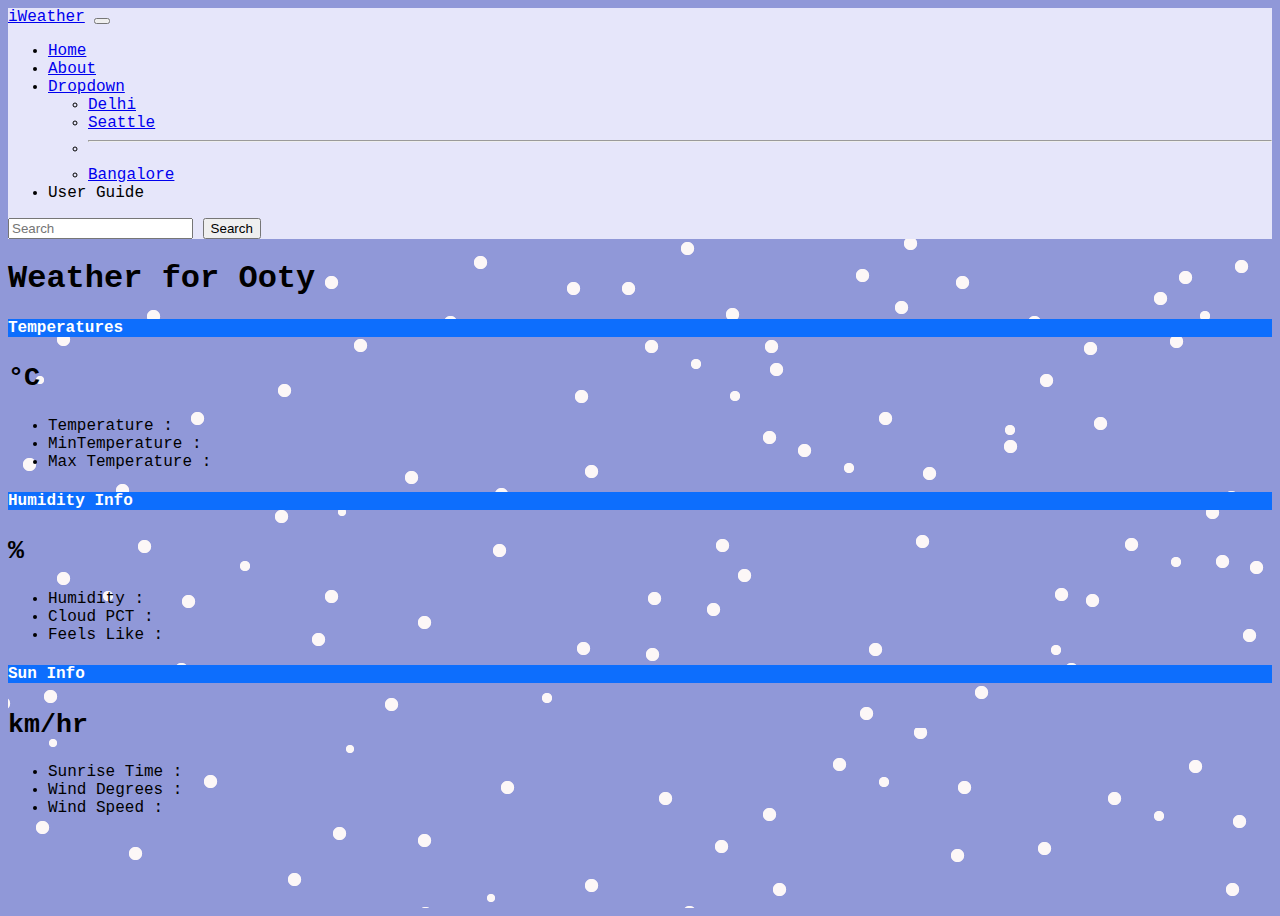
<file: index.html>
<!doctype html>
<html lang="en">
  <head>
    <meta charset="utf-8">
    <meta name="viewport" content="width=device-width, initial-scale=1">
    <title>Weather App</title>
    <link href="https://cdn.jsdelivr.net/npm/bootstrap@5.3.0-alpha1/dist/css/bootstrap.min.css" rel="stylesheet" integrity="sha384-GLhlTQ8iRABdZLl6O3oVMWSktQOp6b7In1Zl3/Jr59b6EGGoI1aFkw7cmDA6j6gD" crossorigin="anonymous">
  </head>
  <link rel="stylesheet" href="style.css">
  <body>
    <div class="snow">
    <nav class="navbar navbar-expand-lg bg-body-tertiary">
      <div class="container-fluid">
        <a class="navbar-brand" href="#">iWeather</a>
        <button class="navbar-toggler" type="button" data-bs-toggle="collapse" data-bs-target="#navbarSupportedContent" aria-controls="navbarSupportedContent" aria-expanded="false" aria-label="Toggle navigation">
          <span class="navbar-toggler-icon"></span>
        </button>
        <div class="collapse navbar-collapse" id="navbarSupportedContent">
          <ul class="navbar-nav me-auto mb-2 mb-lg-0">
            <li class="nav-item">
              <a class="nav-link active" aria-current="page" href="#">Home</a>
            </li>
            <li class="nav-item">
              <a class="nav-link" href="about.html">About</a>
            </li>
            <li class="nav-item dropdown">
              <a class="nav-link dropdown-toggle" href="#" role="button" data-bs-toggle="dropdown" aria-expanded="false">
                Dropdown
              </a>
              <ul class="dropdown-menu">
                <li><a class="dropdown-item" href="delhi.html">Delhi</a></li>
                <li><a class="dropdown-item" href="seattle.html">Seattle</a></li>
                <li><hr class="dropdown-divider"></li>
                <li><a class="dropdown-item" href="bangalore.html">Bangalore</a></li>
              </ul>
            </li>
            <li class="nav-item">
              <a class="nav-link disabled">User Guide</a>
            </li>
          </ul>
          <form class="d-flex" role="search">
            <input id="city" class="form-control me-2" type="search" placeholder="Search" aria-label="Search">
            <button class="btn btn-outline-success" type="submit" id="submit">Search</button>
            <!--<button class="login btn-log" type="button">login</button>-->
          </form>
        </div>
      </div>
    </nav>
    <div class="container">
      <h1 class="my-4 text-center">Weather for <span id="cityName"></span></h1>
      <main>
        <div class="row row-cols-1 row-cols-md-3 mb-3 text-center">
          <div class="col">
            <div class="card mb-4 rounded-3 shadow-sm">
              <div class="card-header py-3">
                <h4 class="my-0 fw-normal">Temperatures</h4>
              </div>
              <div class="card-body">
                <h1 class="card-title pricing-card-title"><span id="temp2"></span><small class="text-muted fw-light">°C</small></h1>
                <ul class="list-unstyled mt-3 mb-4">
                  <li>Temperature :  <span id="temp"></span></li>
                  <li>MinTemperature :  <span id="min_temp"></span></li>
                  <li>Max Temperature :  <span id="max_temp"></span></li>
                  
                  
                </ul>
               <!-- <button type="button" class="w-100 btn btn-lg btn-outline-primary">Sign up for free</button>-->
              </div>
            </div>
          </div>
          <div class="col">
            <div class="card mb-4 rounded-3 shadow-sm">
              <div class="card-header py-3">
                <h4 class="my-0 fw-normal">Humidity Info</h4>
              </div>
              <div class="card-body">
                <h1 class="card-title pricing-card-title"><span id="humidity2"></span><small class="text-muted fw-light">%</small></h1>
                <ul class="list-unstyled mt-3 mb-4">
                  <li>Humidity :  <span id="humidity"></span></li>
                  <li>Cloud PCT : <span id="cloud_pct"></span></li>
                  <li>Feels Like : <span id="feels_like"></span></li>
                  
                  
                  
                  
              
                </ul>
               <!-- <button type="button" class="w-100 btn btn-lg btn-primary">Get started</button>-->
              </div>
            </div>
          </div>
          <div class="col">
            <div class="card mb-4 rounded-3 shadow-sm border-primary">
              <div class="card-header py-3 text-bg-primary border-primary">
                <h4 class="my-0 fw-normal">Sun Info</h4>
              </div>
              <div class="card-body">
                <h1 class="card-title pricing-card-title"><span id="wind_speed2"></span><small class="text-muted fw-light">km/hr</small></h1>
                <ul class="list-unstyled mt-3 mb-4">
                  <li>Sunrise Time : <span id="sunrise"></span></li>
                  <li>Wind Degrees : <span id="wind_degrees"></span></li>
                  <li>Wind Speed : <span id="wind_speed"></span></li>
                 

                  
                  
                  

                  
                  
                  
                </ul>
               <!--  <button type="button" class="w-100 btn btn-lg btn-primary">Contact us</button>-->
              </div>
            </div>
          </div>
        </div>
<!-- 
        <h2 class="display-6 text-center mb-4">Cities</h2>
    
        <div class="table-responsive">
          <table class="table text-center">
            <thead>
              <tr>
                <th style="width: 34%;"></th>
                <th style="width: 22%;">Cloud_Pct</th>
<th style="width: 22%;">Feels_Like</th>
<th style="width: 22%;">Humidity</th>
<th style="width: 22%;">Max_Temp</th>
<th style="width: 22%;">Min_Temp</th>
<th style="width: 22%;">Sunrise</th>
<th style="width: 22%;">Sunset</th>
<th style="width: 22%;">Temp</th>
<th style="width: 22%;">Wind_Degrees</th>
<th style="width: 22%;">Ind_Speed</th>

              </tr>
            </thead>
            <tbody>
              <tr>
                <th scope="row" class="text-start">Shanghai</th>
                <td>2</td>
                <td>2</td>
                <td>2</td>
                <td>2</td>
                <td>2</td>
                <td>2</td>
                <td>2</td>
                <td>2</td>
                <td>2</td>
                <td>2</td>
              </tr>
              <tr>
                <th scope="row" class="text-start">Boston</th>
                <td>2</td>
                <td>2</td>
                <td>2</td>
                <td>2</td>
                <td>2</td>
                <td>2</td>
                <td>2</td>
                <td>2</td>
                <td>2</td>
                <td>2</td>
              </tr>
            </tbody>
    
            <tbody>
              <tr>
                <th scope="row" class="text-start">Lucknow</th>
                <td>2</td>
                <td>2</td>
                <td>2</td>
                <td>2</td>
                <td>2</td>
                <td>2</td>
                <td>2</td>
                <td>2</td>
                <td>2</td>
                <td>2</td>
              </tr>
              <tr>
                <th scope="row" class="text-start">Kolkata</th>
                <td>2</td>
                <td>2</td>
                <td>2</td>
                <td>2</td>
                <td>2</td>
                <td>2</td>
                <td>2</td>
                <td>2</td>
                <td>2</td>
                <td>2</td>
              </tr>
              
              
            </tbody>
          </table>
        -->
        </div>
      </main>
    </div>
    <script src="https://cdn.jsdelivr.net/npm/bootstrap@5.3.0-alpha1/dist/js/bootstrap.bundle.min.js" integrity="sha384-w76AqPfDkMBDXo30jS1Sgez6pr3x5MlQ1ZAGC+nuZB+EYdgRZgiwxhTBTkF7CXvN" crossorigin="anonymous"></script>
    <script src="index.js"></script>
  </div>  
  </body>
</html>
</file>
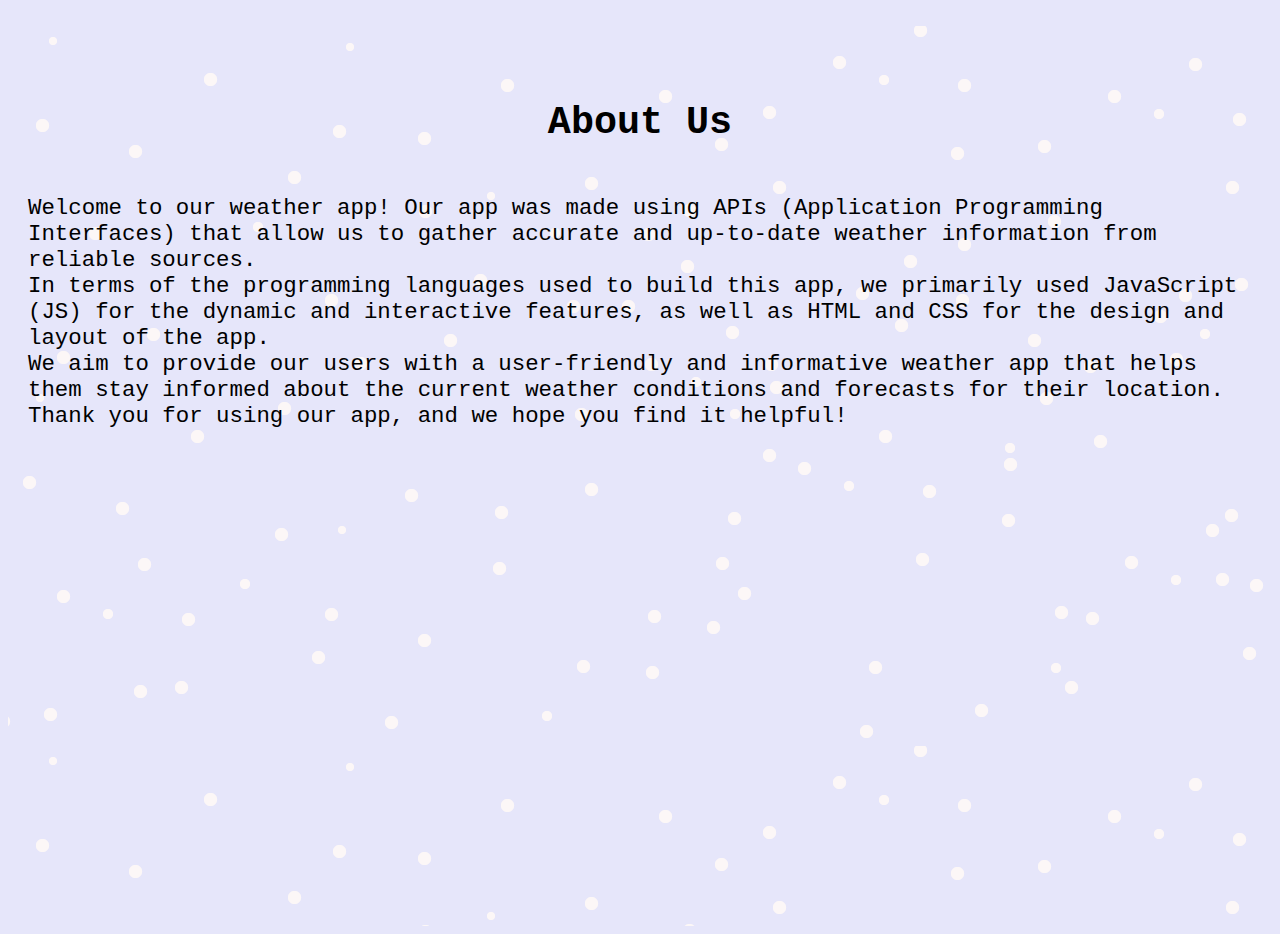
<file: about.html>
<!DOCTYPE html>
<html lang="en">
<head>
    <meta charset="UTF-8">
    <meta http-equiv="X-UA-Compatible" content="IE=edge">
    <meta name="viewport" content="width=device-width, initial-scale=1.0">
    <title>About</title>
    <link rel="stylesheet" href="about.css">
</head>
<body>
    <div class="snow">
    <h1>About Us</h1>
    <p>Welcome to our weather app! Our app was made using APIs (Application Programming Interfaces) that allow us to gather accurate and up-to-date weather information from reliable sources. <br>

        In terms of the programming languages used to build this app, we primarily used JavaScript (JS) for the dynamic and interactive features, as well as HTML and CSS for the design and layout of the app. <br>
        
        We aim to provide our users with a user-friendly and informative weather app that helps them stay informed about the current weather conditions and forecasts for their location. <br> Thank you for using our app, and we hope you find it helpful!</p>
    </div>
</body>
</html>
</file>
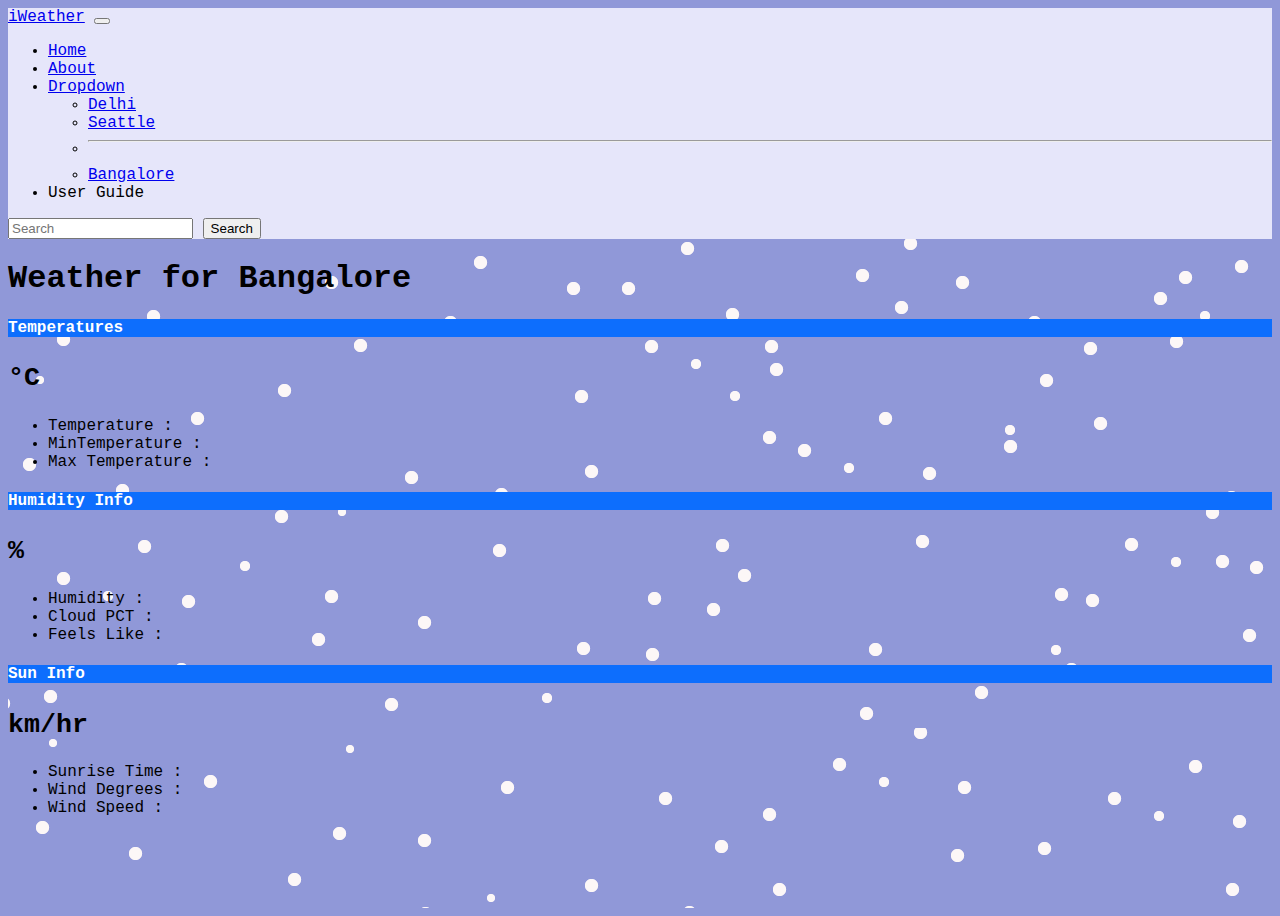
<file: bangalore.html>
<!doctype html>
<html lang="en">
  <head>
    <meta charset="utf-8">
    <meta name="viewport" content="width=device-width, initial-scale=1">
    <title>Weather App</title>
    <link href="https://cdn.jsdelivr.net/npm/bootstrap@5.3.0-alpha1/dist/css/bootstrap.min.css" rel="stylesheet" integrity="sha384-GLhlTQ8iRABdZLl6O3oVMWSktQOp6b7In1Zl3/Jr59b6EGGoI1aFkw7cmDA6j6gD" crossorigin="anonymous">
  </head>
  <link rel="stylesheet" href="bangalore.css">
  <body>
    <div class="snow">
    <nav class="navbar navbar-expand-lg bg-body-tertiary">
      <div class="container-fluid">
        <a class="navbar-brand" href="#">iWeather</a>
        <button class="navbar-toggler" type="button" data-bs-toggle="collapse" data-bs-target="#navbarSupportedContent" aria-controls="navbarSupportedContent" aria-expanded="false" aria-label="Toggle navigation">
          <span class="navbar-toggler-icon"></span>
        </button>
        <div class="collapse navbar-collapse" id="navbarSupportedContent">
          <ul class="navbar-nav me-auto mb-2 mb-lg-0">
            <li class="nav-item">
              <a class="nav-link active" aria-current="page" href="#">Home</a>
            </li>
            <li class="nav-item">
              <a class="nav-link" href="about.html">About</a>
            </li>
            <li class="nav-item dropdown">
              <a class="nav-link dropdown-toggle" href="#" role="button" data-bs-toggle="dropdown" aria-expanded="false">
                Dropdown
              </a>
              <ul class="dropdown-menu">
                <li><a class="dropdown-item" href="delhi.html">Delhi</a></li>
                <li><a class="dropdown-item" href="seattle.html">Seattle</a></li>
                <li><hr class="dropdown-divider"></li>
                <li><a class="dropdown-item" href="bangalore.html">Bangalore</a></li>
              </ul>
            </li>
            <li class="nav-item">
              <a class="nav-link disabled">User Guide</a>
            </li>
          </ul>
          <form class="d-flex" role="search">
            <input id="city" class="form-control me-2" type="search" placeholder="Search" aria-label="Search">
            <button class="btn btn-outline-success" type="submit" id="submit">Search</button>
            <!--<button class="login btn-log" type="button">login</button>-->
          </form>
        </div>
      </div>
    </nav>
    <div class="container">
      <h1 class="my-4 text-center">Weather for <span id="cityName"></span></h1>
      <main>
        <div class="row row-cols-1 row-cols-md-3 mb-3 text-center">
          <div class="col">
            <div class="card mb-4 rounded-3 shadow-sm">
              <div class="card-header py-3">
                <h4 class="my-0 fw-normal">Temperatures</h4>
              </div>
              <div class="card-body">
                <h1 class="card-title pricing-card-title"><span id="temp2"></span><small class="text-muted fw-light">°C</small></h1>
                <ul class="list-unstyled mt-3 mb-4">
                  <li>Temperature :  <span id="temp"></span></li>
                  <li>MinTemperature :  <span id="min_temp"></span></li>
                  <li>Max Temperature :  <span id="max_temp"></span></li>
                  
                  
                </ul>
               <!-- <button type="button" class="w-100 btn btn-lg btn-outline-primary">Sign up for free</button>-->
              </div>
            </div>
          </div>
          <div class="col">
            <div class="card mb-4 rounded-3 shadow-sm">
              <div class="card-header py-3">
                <h4 class="my-0 fw-normal">Humidity Info</h4>
              </div>
              <div class="card-body">
                <h1 class="card-title pricing-card-title"><span id="humidity2"></span><small class="text-muted fw-light">%</small></h1>
                <ul class="list-unstyled mt-3 mb-4">
                  <li>Humidity :  <span id="humidity"></span></li>
                  <li>Cloud PCT : <span id="cloud_pct"></span></li>
                  <li>Feels Like : <span id="feels_like"></span></li>
                  
                  
                  
                  
              
                </ul>
               <!-- <button type="button" class="w-100 btn btn-lg btn-primary">Get started</button>-->
              </div>
            </div>
          </div>
          <div class="col">
            <div class="card mb-4 rounded-3 shadow-sm border-primary">
              <div class="card-header py-3 text-bg-primary border-primary">
                <h4 class="my-0 fw-normal">Sun Info</h4>
              </div>
              <div class="card-body">
                <h1 class="card-title pricing-card-title"><span id="wind_speed2"></span><small class="text-muted fw-light">km/hr</small></h1>
                <ul class="list-unstyled mt-3 mb-4">
                  <li>Sunrise Time : <span id="sunrise"></span></li>
                  <li>Wind Degrees : <span id="wind_degrees"></span></li>
                  <li>Wind Speed : <span id="wind_speed"></span></li>
                 

                  
                  
                  

                  
                  
                  
                </ul>
               <!--  <button type="button" class="w-100 btn btn-lg btn-primary">Contact us</button>-->
              </div>
            </div>
          </div>
        </div>
<!-- 
        <h2 class="display-6 text-center mb-4">Cities</h2>
    
        <div class="table-responsive">
          <table class="table text-center">
            <thead>
              <tr>
                <th style="width: 34%;"></th>
                <th style="width: 22%;">Cloud_Pct</th>
<th style="width: 22%;">Feels_Like</th>
<th style="width: 22%;">Humidity</th>
<th style="width: 22%;">Max_Temp</th>
<th style="width: 22%;">Min_Temp</th>
<th style="width: 22%;">Sunrise</th>
<th style="width: 22%;">Sunset</th>
<th style="width: 22%;">Temp</th>
<th style="width: 22%;">Wind_Degrees</th>
<th style="width: 22%;">Ind_Speed</th>

              </tr>
            </thead>
            <tbody>
              <tr>
                <th scope="row" class="text-start">Shanghai</th>
                <td>2</td>
                <td>2</td>
                <td>2</td>
                <td>2</td>
                <td>2</td>
                <td>2</td>
                <td>2</td>
                <td>2</td>
                <td>2</td>
                <td>2</td>
              </tr>
              <tr>
                <th scope="row" class="text-start">Boston</th>
                <td>2</td>
                <td>2</td>
                <td>2</td>
                <td>2</td>
                <td>2</td>
                <td>2</td>
                <td>2</td>
                <td>2</td>
                <td>2</td>
                <td>2</td>
              </tr>
            </tbody>
    
            <tbody>
              <tr>
                <th scope="row" class="text-start">Lucknow</th>
                <td>2</td>
                <td>2</td>
                <td>2</td>
                <td>2</td>
                <td>2</td>
                <td>2</td>
                <td>2</td>
                <td>2</td>
                <td>2</td>
                <td>2</td>
              </tr>
              <tr>
                <th scope="row" class="text-start">Kolkata</th>
                <td>2</td>
                <td>2</td>
                <td>2</td>
                <td>2</td>
                <td>2</td>
                <td>2</td>
                <td>2</td>
                <td>2</td>
                <td>2</td>
                <td>2</td>
              </tr>
              
              
            </tbody>
          </table>
        -->
        </div>
      </main>
    </div>
    <script src="https://cdn.jsdelivr.net/npm/bootstrap@5.3.0-alpha1/dist/js/bootstrap.bundle.min.js" integrity="sha384-w76AqPfDkMBDXo30jS1Sgez6pr3x5MlQ1ZAGC+nuZB+EYdgRZgiwxhTBTkF7CXvN" crossorigin="anonymous"></script>
    <script src="bangalore.js"></script>
  </div>  
  </body>
</html>
</file>
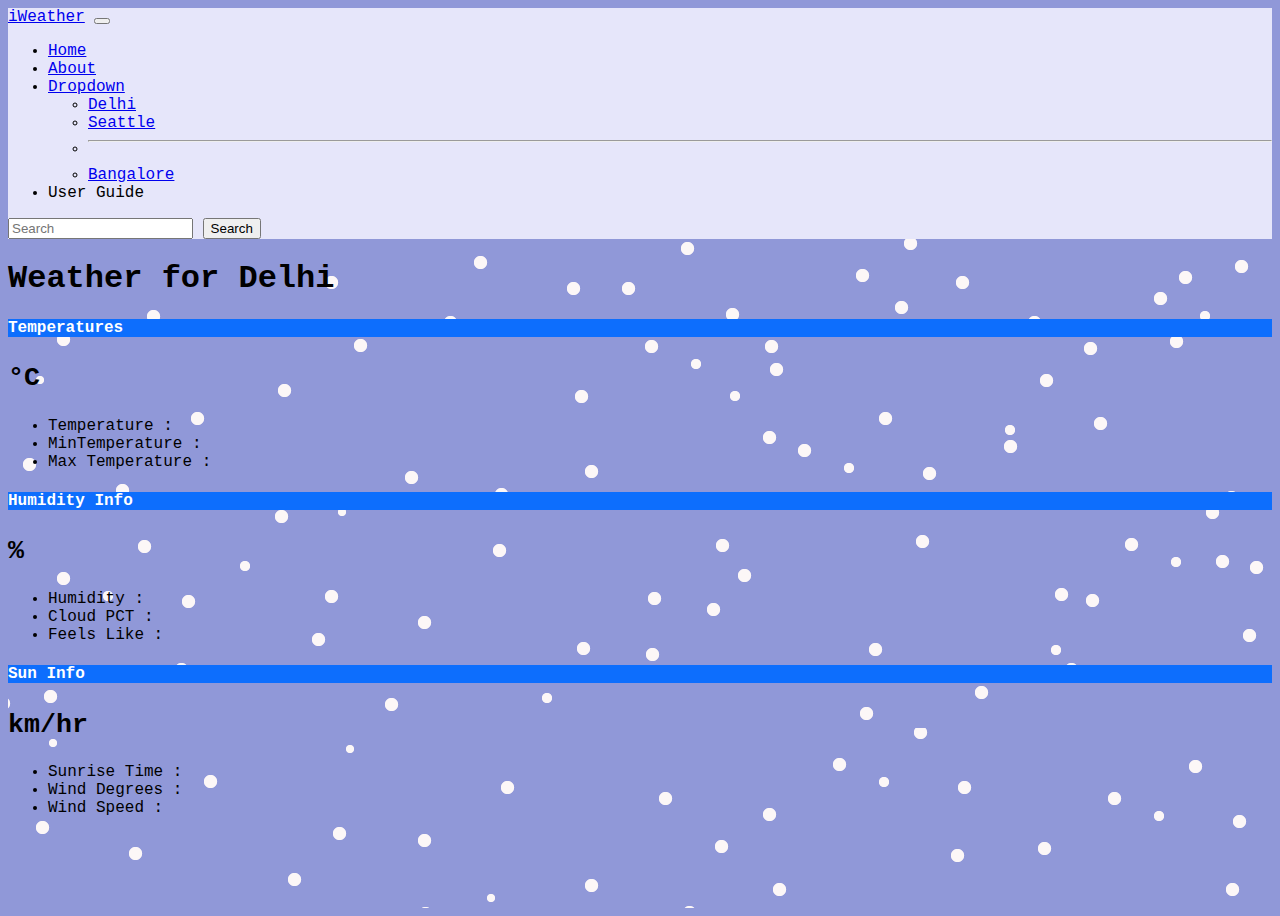
<file: delhi.html>
<!doctype html>
<html lang="en">
  <head>
    <meta charset="utf-8">
    <meta name="viewport" content="width=device-width, initial-scale=1">
    <title>Weather App</title>
    <link href="https://cdn.jsdelivr.net/npm/bootstrap@5.3.0-alpha1/dist/css/bootstrap.min.css" rel="stylesheet" integrity="sha384-GLhlTQ8iRABdZLl6O3oVMWSktQOp6b7In1Zl3/Jr59b6EGGoI1aFkw7cmDA6j6gD" crossorigin="anonymous">
  </head>
  <link rel="stylesheet" href="delhi.css">
  <body>
    <div class="snow">
    <nav class="navbar navbar-expand-lg bg-body-tertiary">
      <div class="container-fluid">
        <a class="navbar-brand" href="#">iWeather</a>
        <button class="navbar-toggler" type="button" data-bs-toggle="collapse" data-bs-target="#navbarSupportedContent" aria-controls="navbarSupportedContent" aria-expanded="false" aria-label="Toggle navigation">
          <span class="navbar-toggler-icon"></span>
        </button>
        <div class="collapse navbar-collapse" id="navbarSupportedContent">
          <ul class="navbar-nav me-auto mb-2 mb-lg-0">
            <li class="nav-item">
              <a class="nav-link active" aria-current="page" href="#">Home</a>
            </li>
            <li class="nav-item">
              <a class="nav-link" href="about.html">About</a>
            </li>
            <li class="nav-item dropdown">
              <a class="nav-link dropdown-toggle" href="#" role="button" data-bs-toggle="dropdown" aria-expanded="false">
                Dropdown
              </a>
              <ul class="dropdown-menu">
                <li><a class="dropdown-item" href="delhi.html">Delhi</a></li>
                <li><a class="dropdown-item" href="#">Seattle</a></li>
                <li><hr class="dropdown-divider"></li>
                <li><a class="dropdown-item" href="#">Bangalore</a></li>
              </ul>
            </li>
            <li class="nav-item">
              <a class="nav-link disabled">User Guide</a>
            </li>
          </ul>
          <form class="d-flex" role="search">
            <input id="city" class="form-control me-2" type="search" placeholder="Search" aria-label="Search">
            <button class="btn btn-outline-success" type="submit" id="submit">Search</button>
            <!--<button class="login btn-log" type="button">login</button>-->
          </form>
        </div>
      </div>
    </nav>
    <div class="container">
      <h1 class="my-4 text-center">Weather for <span id="cityName"></span></h1>
      <main>
        <div class="row row-cols-1 row-cols-md-3 mb-3 text-center">
          <div class="col">
            <div class="card mb-4 rounded-3 shadow-sm">
              <div class="card-header py-3">
                <h4 class="my-0 fw-normal">Temperatures</h4>
              </div>
              <div class="card-body">
                <h1 class="card-title pricing-card-title"><span id="temp2"></span><small class="text-muted fw-light">°C</small></h1>
                <ul class="list-unstyled mt-3 mb-4">
                  <li>Temperature :  <span id="temp"></span></li>
                  <li>MinTemperature :  <span id="min_temp"></span></li>
                  <li>Max Temperature :  <span id="max_temp"></span></li>
                  
                  
                </ul>
               <!-- <button type="button" class="w-100 btn btn-lg btn-outline-primary">Sign up for free</button>-->
              </div>
            </div>
          </div>
          <div class="col">
            <div class="card mb-4 rounded-3 shadow-sm">
              <div class="card-header py-3">
                <h4 class="my-0 fw-normal">Humidity Info</h4>
              </div>
              <div class="card-body">
                <h1 class="card-title pricing-card-title"><span id="humidity2"></span><small class="text-muted fw-light">%</small></h1>
                <ul class="list-unstyled mt-3 mb-4">
                  <li>Humidity :  <span id="humidity"></span></li>
                  <li>Cloud PCT : <span id="cloud_pct"></span></li>
                  <li>Feels Like : <span id="feels_like"></span></li>
                  
                  
                  
                  
              
                </ul>
               <!-- <button type="button" class="w-100 btn btn-lg btn-primary">Get started</button>-->
              </div>
            </div>
          </div>
          <div class="col">
            <div class="card mb-4 rounded-3 shadow-sm border-primary">
              <div class="card-header py-3 text-bg-primary border-primary">
                <h4 class="my-0 fw-normal">Sun Info</h4>
              </div>
              <div class="card-body">
                <h1 class="card-title pricing-card-title"><span id="wind_speed2"></span><small class="text-muted fw-light">km/hr</small></h1>
                <ul class="list-unstyled mt-3 mb-4">
                  <li>Sunrise Time : <span id="sunrise"></span></li>
                  <li>Wind Degrees : <span id="wind_degrees"></span></li>
                  <li>Wind Speed : <span id="wind_speed"></span></li>
                 

                  
                  
                  

                  
                  
                  
                </ul>
               <!--  <button type="button" class="w-100 btn btn-lg btn-primary">Contact us</button>-->
              </div>
            </div>
          </div>
        </div>
<!-- 
        <h2 class="display-6 text-center mb-4">Cities</h2>
    
        <div class="table-responsive">
          <table class="table text-center">
            <thead>
              <tr>
                <th style="width: 34%;"></th>
                <th style="width: 22%;">Cloud_Pct</th>
<th style="width: 22%;">Feels_Like</th>
<th style="width: 22%;">Humidity</th>
<th style="width: 22%;">Max_Temp</th>
<th style="width: 22%;">Min_Temp</th>
<th style="width: 22%;">Sunrise</th>
<th style="width: 22%;">Sunset</th>
<th style="width: 22%;">Temp</th>
<th style="width: 22%;">Wind_Degrees</th>
<th style="width: 22%;">Ind_Speed</th>

              </tr>
            </thead>
            <tbody>
              <tr>
                <th scope="row" class="text-start">Shanghai</th>
                <td>2</td>
                <td>2</td>
                <td>2</td>
                <td>2</td>
                <td>2</td>
                <td>2</td>
                <td>2</td>
                <td>2</td>
                <td>2</td>
                <td>2</td>
              </tr>
              <tr>
                <th scope="row" class="text-start">Boston</th>
                <td>2</td>
                <td>2</td>
                <td>2</td>
                <td>2</td>
                <td>2</td>
                <td>2</td>
                <td>2</td>
                <td>2</td>
                <td>2</td>
                <td>2</td>
              </tr>
            </tbody>
    
            <tbody>
              <tr>
                <th scope="row" class="text-start">Lucknow</th>
                <td>2</td>
                <td>2</td>
                <td>2</td>
                <td>2</td>
                <td>2</td>
                <td>2</td>
                <td>2</td>
                <td>2</td>
                <td>2</td>
                <td>2</td>
              </tr>
              <tr>
                <th scope="row" class="text-start">Kolkata</th>
                <td>2</td>
                <td>2</td>
                <td>2</td>
                <td>2</td>
                <td>2</td>
                <td>2</td>
                <td>2</td>
                <td>2</td>
                <td>2</td>
                <td>2</td>
              </tr>
              
              
            </tbody>
          </table>
        -->
        </div>
      </main>
    </div>
    <script src="https://cdn.jsdelivr.net/npm/bootstrap@5.3.0-alpha1/dist/js/bootstrap.bundle.min.js" integrity="sha384-w76AqPfDkMBDXo30jS1Sgez6pr3x5MlQ1ZAGC+nuZB+EYdgRZgiwxhTBTkF7CXvN" crossorigin="anonymous"></script>
    <script src="delhi.js"></script>
  </div>  
  </body>
</html>
</file>
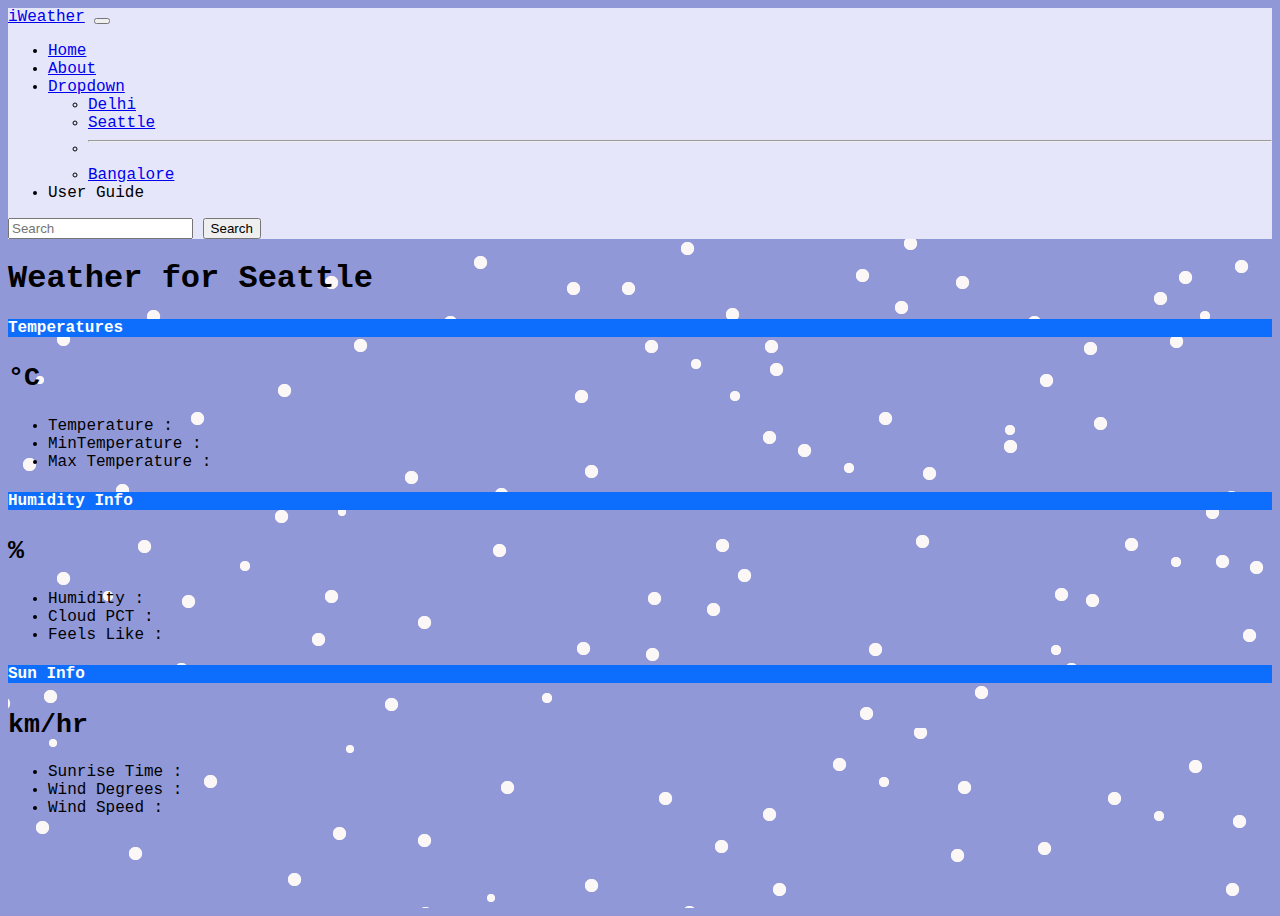
<file: seattle.html>
<!doctype html>
<html lang="en">
  <head>
    <meta charset="utf-8">
    <meta name="viewport" content="width=device-width, initial-scale=1">
    <title>Weather App</title>
    <link href="https://cdn.jsdelivr.net/npm/bootstrap@5.3.0-alpha1/dist/css/bootstrap.min.css" rel="stylesheet" integrity="sha384-GLhlTQ8iRABdZLl6O3oVMWSktQOp6b7In1Zl3/Jr59b6EGGoI1aFkw7cmDA6j6gD" crossorigin="anonymous">
  </head>
  <link rel="stylesheet" href="seattle.css">
  <body>
    <div class="snow">
    <nav class="navbar navbar-expand-lg bg-body-tertiary">
      <div class="container-fluid">
        <a class="navbar-brand" href="#">iWeather</a>
        <button class="navbar-toggler" type="button" data-bs-toggle="collapse" data-bs-target="#navbarSupportedContent" aria-controls="navbarSupportedContent" aria-expanded="false" aria-label="Toggle navigation">
          <span class="navbar-toggler-icon"></span>
        </button>
        <div class="collapse navbar-collapse" id="navbarSupportedContent">
          <ul class="navbar-nav me-auto mb-2 mb-lg-0">
            <li class="nav-item">
              <a class="nav-link active" aria-current="page" href="#">Home</a>
            </li>
            <li class="nav-item">
              <a class="nav-link" href="about.html">About</a>
            </li>
            <li class="nav-item dropdown">
              <a class="nav-link dropdown-toggle" href="#" role="button" data-bs-toggle="dropdown" aria-expanded="false">
                Dropdown
              </a>
              <ul class="dropdown-menu">
                <li><a class="dropdown-item" href="delhi.html">Delhi</a></li>
                <li><a class="dropdown-item" href="seattle.html">Seattle</a></li>
                <li><hr class="dropdown-divider"></li>
                <li><a class="dropdown-item" href="#">Bangalore</a></li>
              </ul>
            </li>
            <li class="nav-item">
              <a class="nav-link disabled">User Guide</a>
            </li>
          </ul>
          <form class="d-flex" role="search">
            <input id="city" class="form-control me-2" type="search" placeholder="Search" aria-label="Search">
            <button class="btn btn-outline-success" type="submit" id="submit">Search</button>
            <!--<button class="login btn-log" type="button">login</button>-->
          </form>
        </div>
      </div>
    </nav>
    <div class="container">
      <h1 class="my-4 text-center">Weather for <span id="cityName"></span></h1>
      <main>
        <div class="row row-cols-1 row-cols-md-3 mb-3 text-center">
          <div class="col">
            <div class="card mb-4 rounded-3 shadow-sm">
              <div class="card-header py-3">
                <h4 class="my-0 fw-normal">Temperatures</h4>
              </div>
              <div class="card-body">
                <h1 class="card-title pricing-card-title"><span id="temp2"></span><small class="text-muted fw-light">°C</small></h1>
                <ul class="list-unstyled mt-3 mb-4">
                  <li>Temperature :  <span id="temp"></span></li>
                  <li>MinTemperature :  <span id="min_temp"></span></li>
                  <li>Max Temperature :  <span id="max_temp"></span></li>
                  
                  
                </ul>
               <!-- <button type="button" class="w-100 btn btn-lg btn-outline-primary">Sign up for free</button>-->
              </div>
            </div>
          </div>
          <div class="col">
            <div class="card mb-4 rounded-3 shadow-sm">
              <div class="card-header py-3">
                <h4 class="my-0 fw-normal">Humidity Info</h4>
              </div>
              <div class="card-body">
                <h1 class="card-title pricing-card-title"><span id="humidity2"></span><small class="text-muted fw-light">%</small></h1>
                <ul class="list-unstyled mt-3 mb-4">
                  <li>Humidity :  <span id="humidity"></span></li>
                  <li>Cloud PCT : <span id="cloud_pct"></span></li>
                  <li>Feels Like : <span id="feels_like"></span></li>
                  
                  
                  
                  
              
                </ul>
               <!-- <button type="button" class="w-100 btn btn-lg btn-primary">Get started</button>-->
              </div>
            </div>
          </div>
          <div class="col">
            <div class="card mb-4 rounded-3 shadow-sm border-primary">
              <div class="card-header py-3 text-bg-primary border-primary">
                <h4 class="my-0 fw-normal">Sun Info</h4>
              </div>
              <div class="card-body">
                <h1 class="card-title pricing-card-title"><span id="wind_speed2"></span><small class="text-muted fw-light">km/hr</small></h1>
                <ul class="list-unstyled mt-3 mb-4">
                  <li>Sunrise Time : <span id="sunrise"></span></li>
                  <li>Wind Degrees : <span id="wind_degrees"></span></li>
                  <li>Wind Speed : <span id="wind_speed"></span></li>
                 

                  
                  
                  

                  
                  
                  
                </ul>
               <!--  <button type="button" class="w-100 btn btn-lg btn-primary">Contact us</button>-->
              </div>
            </div>
          </div>
        </div>
<!-- 
        <h2 class="display-6 text-center mb-4">Cities</h2>
    
        <div class="table-responsive">
          <table class="table text-center">
            <thead>
              <tr>
                <th style="width: 34%;"></th>
                <th style="width: 22%;">Cloud_Pct</th>
<th style="width: 22%;">Feels_Like</th>
<th style="width: 22%;">Humidity</th>
<th style="width: 22%;">Max_Temp</th>
<th style="width: 22%;">Min_Temp</th>
<th style="width: 22%;">Sunrise</th>
<th style="width: 22%;">Sunset</th>
<th style="width: 22%;">Temp</th>
<th style="width: 22%;">Wind_Degrees</th>
<th style="width: 22%;">Ind_Speed</th>

              </tr>
            </thead>
            <tbody>
              <tr>
                <th scope="row" class="text-start">Shanghai</th>
                <td>2</td>
                <td>2</td>
                <td>2</td>
                <td>2</td>
                <td>2</td>
                <td>2</td>
                <td>2</td>
                <td>2</td>
                <td>2</td>
                <td>2</td>
              </tr>
              <tr>
                <th scope="row" class="text-start">Boston</th>
                <td>2</td>
                <td>2</td>
                <td>2</td>
                <td>2</td>
                <td>2</td>
                <td>2</td>
                <td>2</td>
                <td>2</td>
                <td>2</td>
                <td>2</td>
              </tr>
            </tbody>
    
            <tbody>
              <tr>
                <th scope="row" class="text-start">Lucknow</th>
                <td>2</td>
                <td>2</td>
                <td>2</td>
                <td>2</td>
                <td>2</td>
                <td>2</td>
                <td>2</td>
                <td>2</td>
                <td>2</td>
                <td>2</td>
              </tr>
              <tr>
                <th scope="row" class="text-start">Kolkata</th>
                <td>2</td>
                <td>2</td>
                <td>2</td>
                <td>2</td>
                <td>2</td>
                <td>2</td>
                <td>2</td>
                <td>2</td>
                <td>2</td>
                <td>2</td>
              </tr>
              
              
            </tbody>
          </table>
        -->
        </div>
      </main>
    </div>
    <script src="https://cdn.jsdelivr.net/npm/bootstrap@5.3.0-alpha1/dist/js/bootstrap.bundle.min.js" integrity="sha384-w76AqPfDkMBDXo30jS1Sgez6pr3x5MlQ1ZAGC+nuZB+EYdgRZgiwxhTBTkF7CXvN" crossorigin="anonymous"></script>
    <script src="seattle.js"></script>
  </div>  
  </body>
</html>
</file>
<file: style.css>
<style>
  @import url('https://fonts.googleapis.com/css2?family=Roboto+Mono:wght@300&display=swap');
</style>


.container{
    margin-top: 60px;
   
}

.text-bg-primary {
    color: #ffffff!important;
   
    
}
.card-header {
    padding: var(--bs-card-cap-padding-y) var(--bs-card-cap-padding-x);
    margin-bottom: 0;
    color: white;
    background-color: #0d6efd;
    border-bottom: rgb(87, 92, 98);

}
.card {
    --bs-card-spacer-y: 1rem;
    --bs-card-spacer-x: 1rem;
    --bs-card-title-spacer-y: 0.5rem;
    --bs-card-title-color: ;
    --bs-card-subtitle-color: ;
    --bs-card-border-width: rgb(218, 42, 42);
}
.bg-body-tertiary {
    --bs-bg-opacity: 1;
    background-color: lavender !important;
}
.btn-outline-success {
    --bs-btn-color: #af87bd61 !important;
    --bs-btn-border-color: #9098d8 !important ; 
    --bs-btn-hover-color: #7d3ccf !important;
    --bs-btn-hover-bg: #9098d8 !important;
    /* --bs-btn-hover-border-color: #198754; */
    /* --bs-btn-focus-shadow-rgb: 25,135,84; */
    /* --bs-btn-active-color: #fff; */
    /* --bs-btn-active-bg: #198754; */
    /* --bs-btn-active-border-color: #198754; */
    --bs-btn-active-shadow: inset 0 3px 5px rgba(0, 0, 0, 0.125);
    /* --bs-btn-disabled-color: #198754; */
    /* --bs-btn-disabled-bg: transparent; */
    /* --bs-btn-disabled-border-color: #523265; */
    /* --bs-gradient: none; */
}
body{
    background-color: #9098d8;
    font-family: 'Roboto Mono', monospace !important;
}
.snow{
    background: url(snow.png);
    height: 100vh;
    
    background-repeat: repeat ;
    animation: snow 2s linear infinite;

}
@keyframes snow{
    0%{
        background-position: 50px 50px;
    }
    20%{
        background-position: 100px 100px;
    }
    30%{
        background-position: 150px 150px;
    }
    60%{
        background-position: 200px 200px;
    }
    80%{
        background-position: 250px 250px;
    }
    100%{
        background-position: 300px 300px;
     }
}

.login{
    margin-left: 50px;
    
}
.btn-log{
    border-radius: 4px;
    border-color: #9098d8;
}
</file>
<file: about.css>
<style>
  @import url('https://fonts.googleapis.com/css2?family=Roboto+Mono:wght@300&display=swap');
</style>
*{
    margin: 0;
    padding: 0;
}
p{
    font-family: 'Roboto Mono', monospace;
    font-size: 1.4rem;
    padding-top: 25px;
    padding-left: 20px;
    padding-right: 20px;
}
h1{
    font-family: 'Roboto Mono', monospace;
    padding-top: 75px;
    padding-left: 20px;
    padding-right: 20px;
    text-align: center;
    font-size: 2.4rem;
}
body{
    background-color: lavender;
}
.snow{
    background: url(snow.png);
    height: 100vh;
    
    background-repeat: repeat ;
    animation: snow 2s linear infinite;

}
@keyframes snow{
    0%{
        background-position: 50px 50px;
    }
    20%{
        background-position: 100px 100px;
    }
    30%{
        background-position: 150px 150px;
    }
    60%{
        background-position: 200px 200px;
    }
    80%{
        background-position: 250px 250px;
    }
    100%{
        background-position: 300px 300px;
     }
}
</file>
<file: bangalore.css>
<style>
  @import url('https://fonts.googleapis.com/css2?family=Roboto+Mono:wght@300&display=swap');
</style>


.container{
    margin-top: 60px;
   
}

.text-bg-primary {
    color: #ffffff!important;
   
    
}
.card-header {
    padding: var(--bs-card-cap-padding-y) var(--bs-card-cap-padding-x);
    margin-bottom: 0;
    color: white;
    background-color: #0d6efd;
    border-bottom: rgb(87, 92, 98);

}
.card {
    --bs-card-spacer-y: 1rem;
    --bs-card-spacer-x: 1rem;
    --bs-card-title-spacer-y: 0.5rem;
    --bs-card-title-color: ;
    --bs-card-subtitle-color: ;
    --bs-card-border-width: rgb(218, 42, 42);
}
.bg-body-tertiary {
    --bs-bg-opacity: 1;
    background-color: lavender !important;
}
.btn-outline-success {
    --bs-btn-color: #af87bd61 !important;
    --bs-btn-border-color: #9098d8 !important ; 
    --bs-btn-hover-color: #7d3ccf !important;
    --bs-btn-hover-bg: #9098d8 !important;
    /* --bs-btn-hover-border-color: #198754; */
    /* --bs-btn-focus-shadow-rgb: 25,135,84; */
    /* --bs-btn-active-color: #fff; */
    /* --bs-btn-active-bg: #198754; */
    /* --bs-btn-active-border-color: #198754; */
    --bs-btn-active-shadow: inset 0 3px 5px rgba(0, 0, 0, 0.125);
    /* --bs-btn-disabled-color: #198754; */
    /* --bs-btn-disabled-bg: transparent; */
    /* --bs-btn-disabled-border-color: #523265; */
    /* --bs-gradient: none; */
}
body{
    background-color: #9098d8;
    font-family: 'Roboto Mono', monospace !important;
}
.snow{
    background: url(snow.png);
    height: 100vh;
    
    background-repeat: repeat ;
    animation: snow 2s linear infinite;

}
@keyframes snow{
    0%{
        background-position: 50px 50px;
    }
    20%{
        background-position: 100px 100px;
    }
    30%{
        background-position: 150px 150px;
    }
    60%{
        background-position: 200px 200px;
    }
    80%{
        background-position: 250px 250px;
    }
    100%{
        background-position: 300px 300px;
     }
}

.login{
    margin-left: 50px;
    
}
.btn-log{
    border-radius: 4px;
    border-color: #9098d8;
}
</file>
<file: delhi.css>
<style>
  @import url('https://fonts.googleapis.com/css2?family=Roboto+Mono:wght@300&display=swap');
</style>


.container{
    margin-top: 60px;
   
}

.text-bg-primary {
    color: #ffffff!important;
   
    
}
.card-header {
    padding: var(--bs-card-cap-padding-y) var(--bs-card-cap-padding-x);
    margin-bottom: 0;
    color: white;
    background-color: #0d6efd;
    border-bottom: rgb(87, 92, 98);

}
.card {
    --bs-card-spacer-y: 1rem;
    --bs-card-spacer-x: 1rem;
    --bs-card-title-spacer-y: 0.5rem;
    --bs-card-title-color: ;
    --bs-card-subtitle-color: ;
    --bs-card-border-width: rgb(218, 42, 42);
}
.bg-body-tertiary {
    --bs-bg-opacity: 1;
    background-color: lavender !important;
}
.btn-outline-success {
    --bs-btn-color: #af87bd61 !important;
    --bs-btn-border-color: #9098d8 !important ; 
    --bs-btn-hover-color: #7d3ccf !important;
    --bs-btn-hover-bg: #9098d8 !important;
    /* --bs-btn-hover-border-color: #198754; */
    /* --bs-btn-focus-shadow-rgb: 25,135,84; */
    /* --bs-btn-active-color: #fff; */
    /* --bs-btn-active-bg: #198754; */
    /* --bs-btn-active-border-color: #198754; */
    --bs-btn-active-shadow: inset 0 3px 5px rgba(0, 0, 0, 0.125);
    /* --bs-btn-disabled-color: #198754; */
    /* --bs-btn-disabled-bg: transparent; */
    /* --bs-btn-disabled-border-color: #523265; */
    /* --bs-gradient: none; */
}
body{
    background-color: #9098d8;
    font-family: 'Roboto Mono', monospace !important;
}
.snow{
    background: url(snow.png);
    height: 100vh;
    
    background-repeat: repeat ;
    animation: snow 2s linear infinite;

}
@keyframes snow{
    0%{
        background-position: 50px 50px;
    }
    20%{
        background-position: 100px 100px;
    }
    30%{
        background-position: 150px 150px;
    }
    60%{
        background-position: 200px 200px;
    }
    80%{
        background-position: 250px 250px;
    }
    100%{
        background-position: 300px 300px;
     }
}

.login{
    margin-left: 50px;
    
}
.btn-log{
    border-radius: 4px;
    border-color: #9098d8;
}
</file>
<file: seattle.css>
<style>
  @import url('https://fonts.googleapis.com/css2?family=Roboto+Mono:wght@300&display=swap');
</style>


.container{
    margin-top: 60px;
   
}

.text-bg-primary {
    color: #ffffff!important;
   
    
}
.card-header {
    padding: var(--bs-card-cap-padding-y) var(--bs-card-cap-padding-x);
    margin-bottom: 0;
    color: white;
    background-color: #0d6efd;
    border-bottom: rgb(87, 92, 98);

}
.card {
    --bs-card-spacer-y: 1rem;
    --bs-card-spacer-x: 1rem;
    --bs-card-title-spacer-y: 0.5rem;
    --bs-card-title-color: ;
    --bs-card-subtitle-color: ;
    --bs-card-border-width: rgb(218, 42, 42);
}
.bg-body-tertiary {
    --bs-bg-opacity: 1;
    background-color: lavender !important;
}
.btn-outline-success {
    --bs-btn-color: #af87bd61 !important;
    --bs-btn-border-color: #9098d8 !important ; 
    --bs-btn-hover-color: #7d3ccf !important;
    --bs-btn-hover-bg: #9098d8 !important;
    /* --bs-btn-hover-border-color: #198754; */
    /* --bs-btn-focus-shadow-rgb: 25,135,84; */
    /* --bs-btn-active-color: #fff; */
    /* --bs-btn-active-bg: #198754; */
    /* --bs-btn-active-border-color: #198754; */
    --bs-btn-active-shadow: inset 0 3px 5px rgba(0, 0, 0, 0.125);
    /* --bs-btn-disabled-color: #198754; */
    /* --bs-btn-disabled-bg: transparent; */
    /* --bs-btn-disabled-border-color: #523265; */
    /* --bs-gradient: none; */
}
body{
    background-color: #9098d8;
    font-family: 'Roboto Mono', monospace !important;
}
.snow{
    background: url(snow.png);
    height: 100vh;
    
    background-repeat: repeat ;
    animation: snow 2s linear infinite;

}
@keyframes snow{
    0%{
        background-position: 50px 50px;
    }
    20%{
        background-position: 100px 100px;
    }
    30%{
        background-position: 150px 150px;
    }
    60%{
        background-position: 200px 200px;
    }
    80%{
        background-position: 250px 250px;
    }
    100%{
        background-position: 300px 300px;
     }
}

.login{
    margin-left: 50px;
    
}
.btn-log{
    border-radius: 4px;
    border-color: #9098d8;
}
</file>
